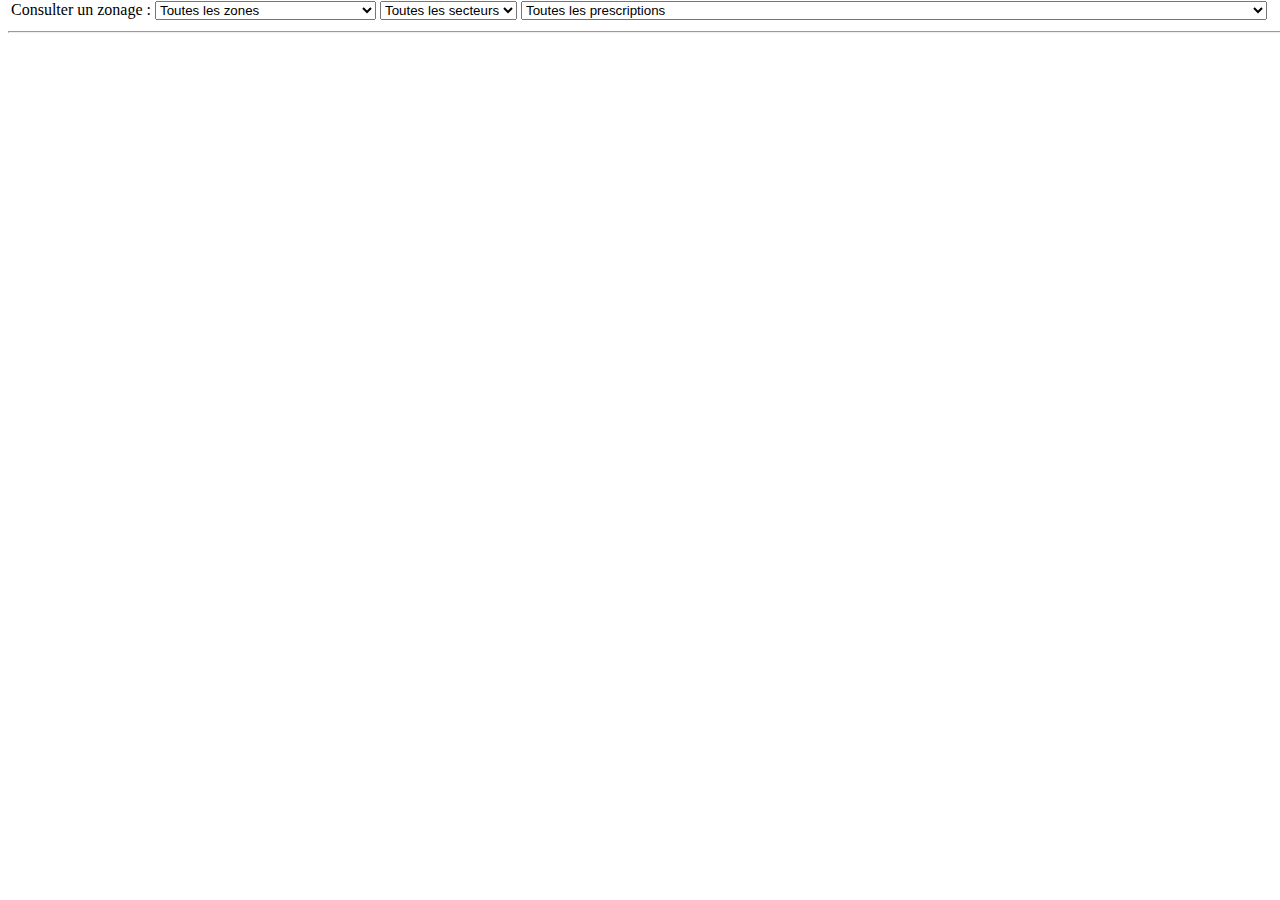
<file: outils/Consultation_zone (beta)/index.html>
<!DOCTYPE html>
 <html>
 <head>
 	<title>Consultation des zones PLU de Jaleyrac</title>
 	<meta name="description" content="page permettant de filtrer le PLU en fonction du zonage" />
 	<meta http-equiv="Content-Type" content="text/html; charset=UTF-8" />
 	<meta name="keywords" content="CNIG,PLU,règlement,zonage" />
 	<meta name="author" content="Stéphane Garcia, CNIG" />
 	<link href="style.css" rel="stylesheet" type="text/css">
 </head>
 <body>
 	<header>
 		<table>
 			<tr><td>
 				<!-- liste déroulante 1 -->
 				<FORM NAME="Choix1">Consulter un zonage :
 					<SELECT NAME="Liste" onChange="ChangeList();FiltreZone()">
 						<OPTION VALUE="," selected>Toutes les zones</OPTION>
 						<OPTION VALUE=",UG,">UG / Zone Urbaine Générale</OPTION>
 						<OPTION VALUE=",UE,">UE /Zone Urbaine d'Equipements</OPTION>
 						<OPTION VALUE=",UX,">UX / Zone urbaine d'activités</OPTION>
 						<OPTION VALUE=",1AU,">1AU / Zone à urbaniser</OPTION>
 						<OPTION VALUE=",2AU,">2AU / Zone à urbaniser fermée</OPTION>
 						<OPTION VALUE=",A,">A / Zone Agricole</OPTION>
 						<OPTION VALUE=",N,">N / Zone Naturelle</OPTION>
 					</SELECT>
 				</FORM>
 			</td>
 			<td>
 				<!-- liste déroulante 2 liée à la 1e -->
 				<FORM NAME="Choix2">
 					<SELECT id="liste2" NAME="Liste" onChange="FiltreZone()">
 						<OPTION VALUE="," selected>Toutes les secteurs</OPTION>
 					</SELECT>
 				</FORM>
 			</td>
 			<td>
 				<!-- liste déroulante 3 -->
 				<FORM NAME="Choix3">
 					<SELECT NAME="Liste" onChange="FiltreZone()">
 						<OPTION VALUE="," selected>Toutes les prescriptions</OPTION>
 						<OPTION VALUE=",07-01,">Patrimoine bâti à protéger pour des motifs d'ordre culturel, historique,
architectural</OPTION>
 						<OPTION VALUE=",07-03,">Patrimoine paysager correspondant à un espacer boisé à protéger pour des motifs
d'ordre culturel, historique, architectural</OPTION>
 						<OPTION VALUE=",07-04,">Éléments de paysage, (sites et secteurs) à préserver pour des motifs d'ordre
écologique</OPTION>
 					</SELECT>
 				</FORM>
 			</td>
 		</tr>
 	</table>
 	<hr/>
 	<script type="text/javascript">
 		// fonction pour lier les 2 liste déroulantes
 		function ChangeList() {

 			i = document.Choix1.Liste.selectedIndex;
 			var option = [];
 			if (i == 1) {
 				option = [document.createElement("option"),document.createElement("option")];
 				option[0].text = "secteur UGa";
 				option[0].value = ",UGa,";
 				option[1].text = "secteur UGb";
 				option[1].value = ",UGb,";
 			}
 			if (i == 7) {
 				option = [document.createElement("option"),document.createElement("option")];
 				option[0].text = "secteur Na";
 				option[0].value = ",Na,";
 				option[1].text = "secteur Np";
 				option[1].value = ",Np,";
 			}
 			var select = document.getElementById("liste2");
 			for (j = 1; j < select.length; j++) {

 				select.remove(j);
 				select. length = 1;

 			}
 			for (k = 0; k < option.length; k++) {
 				select.appendChild(option[k]);
 			}
 		}
 	</script>
 </header>
 <!-- emplacement du PLU après traitement -->
 <div id="plu" />
 <script>
 	var xslStylesheet;
 	var xsltProcessor = new XSLTProcessor();
 	var xmlDoc;

    // chargement du fichier xml
    myXMLHTTPRequest = new XMLHttpRequest();
    //ici adresse du XML du PLU sur mon localhost
    myXMLHTTPRequest.open("GET", "http://localhost:8080/reglePlu/15079_reglement_20190128.xml", false);
    myXMLHTTPRequest.send(null);
    xmlDoc = myXMLHTTPRequest.responseXML;

    //fonction déclanchée par la liste déroulante
    function FiltreZone(){
    //changement de la valeur du zonage à partir de la liste déroulante
    var i = document.Choix1.Liste.selectedIndex;
    var j = document.Choix2.Liste.selectedIndex;
    var k = document.Choix3.Liste.selectedIndex;
    var monZonage1 = document.Choix1.Liste.options[i].value;
    var monZonage2 = document.Choix2.Liste.options[j].value;
    var maPresc = document.Choix3.Liste.options[k].value;
    document.getElementById("plu").innerHTML = "";

    //if (monZonage2==",") {monZonage2=monZonage1;}

    // chargement du fichier xslt
    var myXMLHTTPRequest = new XMLHttpRequest();
    //ici adresse du XSL sur mon localhost
    myXMLHTTPRequest.open("GET", "http://localhost:8080/reglePlu/filtreZone.xsl", false);
    myXMLHTTPRequest.send(null);

    xslStylesheet = myXMLHTTPRequest.responseXML;
    xsltProcessor.reset();
    xsltProcessor.importStylesheet(xslStylesheet);

   //initialisation du processeur xslt
   xsltProcessor.setParameter(null,"idZone1", monZonage1);
   xsltProcessor.setParameter(null,"idZone2", monZonage2);
   xsltProcessor.setParameter(null,"idPresc", maPresc);
   var fragment = xsltProcessor.transformToFragment(xmlDoc, document);
   document.getElementById("plu").appendChild(fragment);
}

//lancement de la fonction à l'ouverture de la page
FiltreZone();
</script>
</body>
</html>
</file>
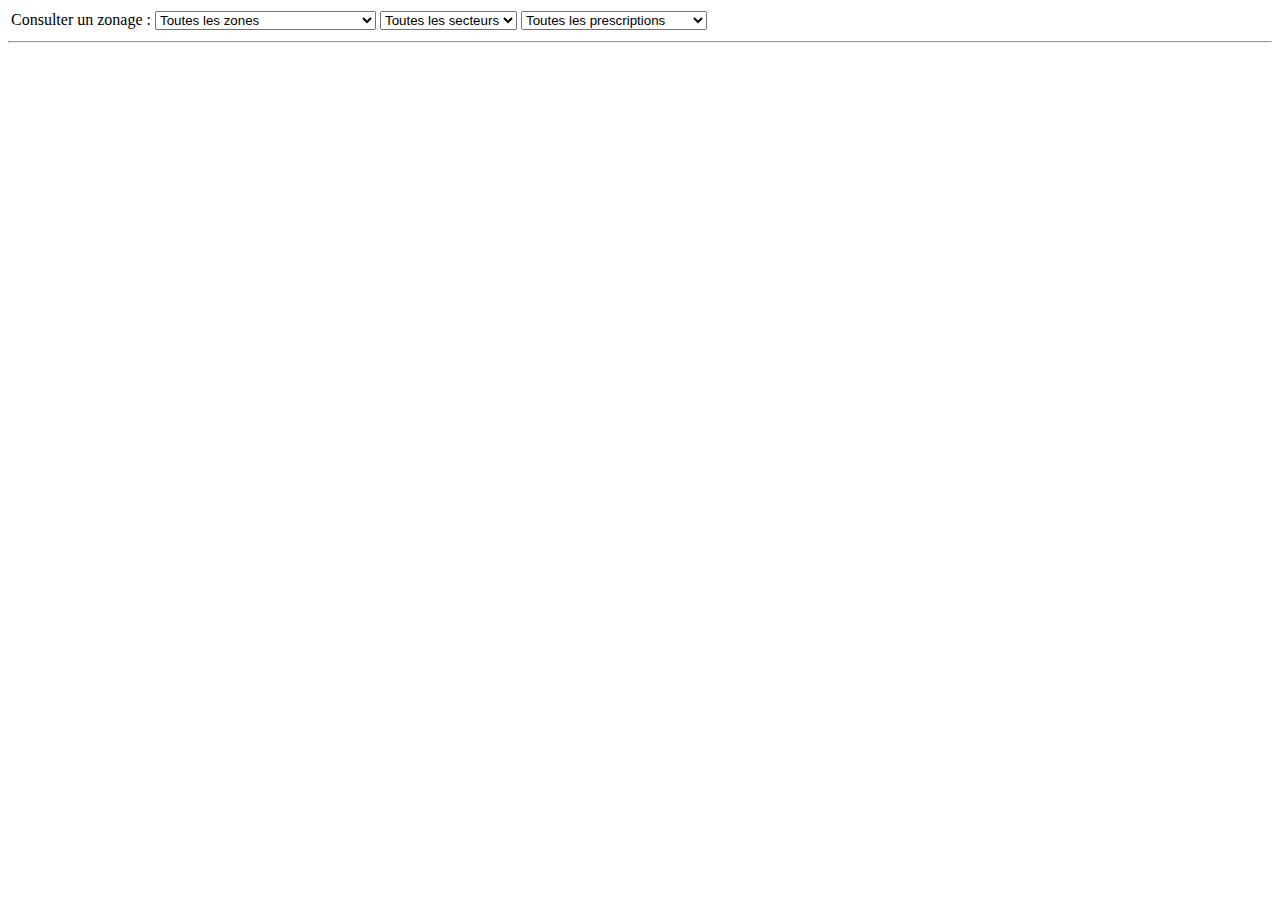
<file: exemples/exemple-PLU-Jaleyrac/indexJaleyrac.html>
<!DOCTYPE html>
 <html>
 <head>
 	<title>Consultation des zones PLU de Jaleyrac</title>
 	<meta name="description" content="page permettant de filtrer le PLU en fonction du zonage" />
 	<meta http-equiv="Content-Type" content="text/html; charset=UTF-8" />
 	<meta name="keywords" content="CNIG,PLU,règlement,zonage" />
 	<meta name="author" content="Stéphane Garcia, CNIG" />
 	<link href="style.css" rel="stylesheet" type="text/css">
 </head>
 <body>
 	<header>
 		<table>
 			<tr><td>
 				<!-- liste déroulante 1 -->
 				<FORM NAME="Choix1">Consulter un zonage :
 					<SELECT NAME="Liste" onChange="ChangeList();FiltreZone()">
 						<OPTION VALUE="," selected>Toutes les zones</OPTION>
 						<OPTION VALUE=",UG,">UG / Zone Urbaine Générale</OPTION>
 						<OPTION VALUE=",UE,">UE /Zone Urbaine d'Equipements</OPTION>
 						<OPTION VALUE=",UX,">UX / Zone urbaine d'activités</OPTION>
 						<OPTION VALUE=",1AU,">1AU / Zone à urbaniser</OPTION>
 						<OPTION VALUE=",2AU,">2AU / Zone à urbaniser fermée</OPTION>
 						<OPTION VALUE=",A,">A / Zone Agricole</OPTION>
 						<OPTION VALUE=",N,">N / Zone Naturelle</OPTION>
 					</SELECT>
 				</FORM>
 			</td>
 			<td>
 				<!-- liste déroulante 2 liée à la 1e -->
 				<FORM NAME="Choix2">
 					<SELECT id="liste2" NAME="Liste" onChange="FiltreZone()">
 						<OPTION VALUE="," selected>Toutes les secteurs</OPTION>
 					</SELECT>
 				</FORM>
 			</td>
 			<td>
 				<!-- liste déroulante 3 -->
 				<FORM NAME="Choix3">
 					<SELECT NAME="Liste" onChange="FiltreZone()">
 						<OPTION VALUE="," selected>Toutes les prescriptions</OPTION>
 						<OPTION VALUE=",Paysage-d-emprunt,">Les paysages d'emprunt</OPTION>
 						<OPTION VALUE=",Murets,">Les murets à conserver</OPTION>
 						<OPTION VALUE=",Haies,">Les haies à conserver</OPTION>
 						<OPTION VALUE=",Bati-a-proteger,">Le bâti à protéger</OPTION>
 						<OPTION VALUE=",continuite-ecologique,">Les continuités écologiques</OPTION>
 					</SELECT>
 				</FORM>
 			</td>
 		</tr>
 	</table>
 	<hr/>
 	<script type="text/javascript">
 		// fonction pour lier les 2 liste déroulantes
 		function ChangeList() {

 			i = document.Choix1.Liste.selectedIndex;
 			var option = [];
 			if (i == 1) {
 				option = [document.createElement("option"),document.createElement("option")];
 				option[0].text = "secteur UGa";
 				option[0].value = ",UGa,";
 				option[1].text = "secteur UGb";
 				option[1].value = ",UGb,";
 			}
 			if (i == 7) {
 				option = [document.createElement("option"),document.createElement("option")];
 				option[0].text = "secteur Na";
 				option[0].value = ",Na,";
 				option[1].text = "secteur Np";
 				option[1].value = ",Np,";
 			}
 			var select = document.getElementById("liste2");
 			for (j = 1; j < select.length; j++) {

 				select.remove(j);
 				select. length = 1;

 			}
 			for (k = 0; k < option.length; k++) {
 				select.appendChild(option[k]);
 			}
 		}
 	</script>
 </header>
 <!-- emplacement du PLU après traitement -->
 <div id="plu" />
 <script>
 	var xslStylesheet;
 	var xsltProcessor = new XSLTProcessor();
 	var xmlDoc;

    // chargement du fichier xml
    myXMLHTTPRequest = new XMLHttpRequest();
    //ici adresse du XML du PLU sur mon localhost
    myXMLHTTPRequest.open("GET", "http://localhost:8080/jaleyrac/15079_reglement_20190128.xml", false);
    myXMLHTTPRequest.send(null);
    xmlDoc = myXMLHTTPRequest.responseXML;

    //fonction déclanchée par la liste déroulante
    function FiltreZone(){
    //changement de la valeur du zonage à partir de la liste déroulante
    var i = document.Choix1.Liste.selectedIndex;
    var j = document.Choix2.Liste.selectedIndex;
    var k = document.Choix3.Liste.selectedIndex;
    var monZonage1 = document.Choix1.Liste.options[i].value;
    var monZonage2 = document.Choix2.Liste.options[j].value;
    var maPresc = document.Choix3.Liste.options[k].value;
    document.getElementById("plu").innerHTML = "";

    //if (monZonage2==",") {monZonage2=monZonage1;}

    // chargement du fichier xslt
    var myXMLHTTPRequest = new XMLHttpRequest();
    //ici adresse du XSL sur mon localhost
    myXMLHTTPRequest.open("GET", "http://localhost:8080/jaleyrac/filtreZone.xsl", false);
    myXMLHTTPRequest.send(null);

    xslStylesheet = myXMLHTTPRequest.responseXML;
    xsltProcessor.reset();
    xsltProcessor.importStylesheet(xslStylesheet);

   //initialisation du processeur xslt
   xsltProcessor.setParameter(null,"idZone1", monZonage1);
   xsltProcessor.setParameter(null,"idZone2", monZonage2);
   xsltProcessor.setParameter(null,"idPresc", maPresc);
   var fragment = xsltProcessor.transformToFragment(xmlDoc, document);
   document.getElementById("plu").appendChild(fragment);
}

//lancement de la fonction à l'ouverture de la page
FiltreZone();
</script>
</body>
</html>
</file>
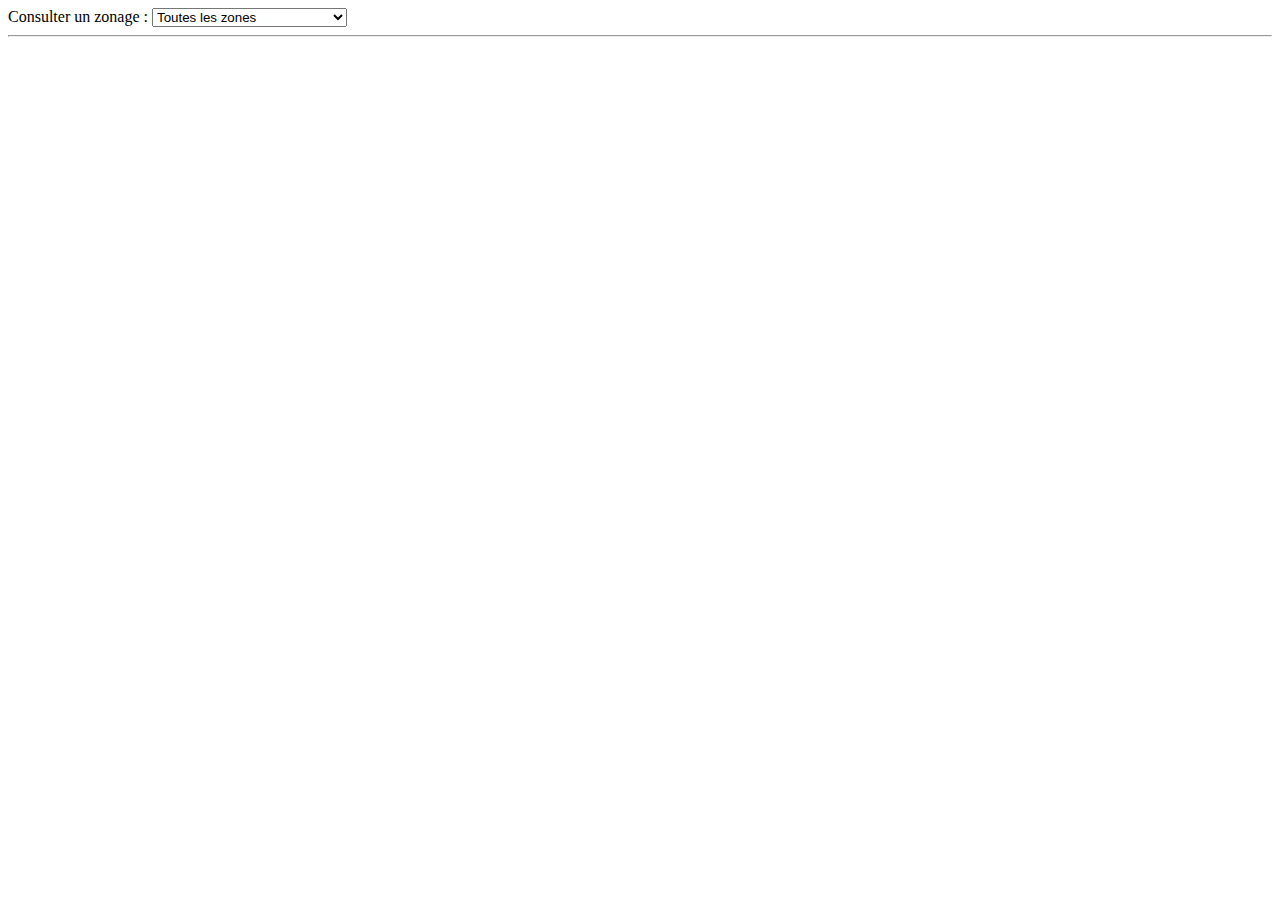
<file: exemples/exemple-PLU-Jaleyrac/PLU Jaleyrac.html>
<!DOCTYPE html>
 <html>
 <head>
  <title>Extraction des zones PLU de Jaleyrac</title>
  <meta name="description" content="page permettant de filtrer le PLU en fonction du zonage" />
  <meta http-equiv="Content-Type" content="text/html; charset=UTF-8" />
  <meta name="keywords" content="CNIG,PLU,règlement,zonage" />
  <meta name="author" content="Stéphane Garcia, CNIG" />
</head>
<body>
  <header>
    <!-- liste déroulante -->
    <FORM NAME="Choix">Consulter un zonage :
      <SELECT NAME="Liste" onChange="Init()">
        <OPTION VALUE="all" selected>Toutes les zones</OPTION>
        <OPTION VALUE="UG">Zone Urbaine Générale</OPTION>
        <OPTION VALUE="UE">Zone Urbaine d'Equipements</OPTION>
        <OPTION VALUE="UX">Zone urbaine d'activités</OPTION>
        <OPTION VALUE="1AU">Zone à urbaniser</OPTION>
        <OPTION VALUE="2AU">Zone à urbaniser fermée</OPTION>
        <OPTION VALUE="A">Zone Agricole</OPTION>
        <OPTION VALUE="N">Zone Naturelle</OPTION>
      </SELECT>
    </FORM>
    <hr/>
  </header>
  <!-- emplacement du PLU après traitement -->
  <div id="plu" />
  <script>
    var xslStylesheet;
    var xsltProcessor = new XSLTProcessor();
    var xmlDoc;

    // chargement du fichier xml
    myXMLHTTPRequest = new XMLHttpRequest();
    //ici adresse du XML du PLU sur mon localhost
    myXMLHTTPRequest.open("GET", "http://localhost:8080/jaleyrac/15079_reglement_20190128.xml", false);
    myXMLHTTPRequest.send(null);
    xmlDoc = myXMLHTTPRequest.responseXML;

    //fonction déclanchée par la liste déroulante
    function Init(){
    //changement de la valeur du zonage à partir de la liste déroulante
    var i = document.Choix.Liste.selectedIndex;
    var monZonage = document.Choix.Liste.options[i].value;

    document.getElementById("plu").innerHTML = "";
    //si choix Toutes les zones, alors on ne passe pas par XSLT
    if (monZonage =="all") {
      for(var i = 0; i < xmlDoc.documentElement.childNodes.length; i++) {
       document.getElementById("plu").appendChild(document.importNode(xmlDoc.documentElement.childNodes[i], true));

     };
   } else
   { 
    // chargement du fichier xslt
    var myXMLHTTPRequest = new XMLHttpRequest();
    //ici adresse du XSL sur mon localhost
    myXMLHTTPRequest.open("GET", "http://localhost:8080/jaleyrac/filtre zone.xsl", false);
    myXMLHTTPRequest.send(null);

    xslStylesheet = myXMLHTTPRequest.responseXML;
    xsltProcessor.reset();
    xsltProcessor.importStylesheet(xslStylesheet);
   
   //initialisation du processeur xslt
   xsltProcessor.setParameter(null,"idZone", monZonage);
   var fragment = xsltProcessor.transformToFragment(xmlDoc, document);
   document.getElementById("plu").appendChild(fragment);
 }

}
//lancement de la fonction à l'ouverture de la page
Init();
</script>
</body>
</html>
</file>
<file: outils/Consultation_zone (beta)/style.css>
Header
{
  position: fixed;
  background-color: white;
  width: 100%;
}

#plu 
{
  padding-top: 25px; 
  margin-top: -10px; 
}

Titre[niveau="2"] *
{
  margin-left: 5px;
}

Titre[niveau="3"] *
{
  margin-left: 10px;
}

Titre[niveau="4"] *
{
  margin-left: 15px;
}

.center
{
 display:bloc;
 text-align:center;
}

h1
{
  font-weight: bold;
  font-size: 14;
  text-transform: uppercase;
}

h2
{
  color: grey;
  font-weight: bold;
  font-size: 12;
  text-transform: uppercase;
}

h3
{
  font-weight: bold;
  font-size: 13;
  font-variant-caps: all-small-caps;
}

h4
{
  background-color: grey;
  font-weight: bold;
  color: white;
}

div
{
  margin-top: 10px; // on ajoute un espace avant chaque paragraphe
}

strong
{
  font-weight: bold;
}
</file>
<file: exemples/exemple-PLU-Jaleyrac/style.css>
Titre[niveau="2"] *
{
  margin-left: 5px;
}

Titre[niveau="3"] *
{
  margin-left: 10px;
}

Titre[niveau="4"] *
{
  margin-left: 15px;
}

*[class=center]
{
 display:bloc;
 text-align:center;
}

h1
{
  font-weight: bold;
  font-size: 14;
  text-transform: uppercase;
}

h2
{
  color: grey;
  font-weight: bold;
  font-size: 12;
  text-transform: uppercase;
}

h3
 {
  font-weight: bold;
  font-size: 13;
  font-variant-caps: all-small-caps;
}

h4
{
  background-color: grey;
  font-weight: bold;
  color: white;
}

div
{
  margin-top: 10px; // on ajoute un espace avant chaque paragraphe
}
</file>
